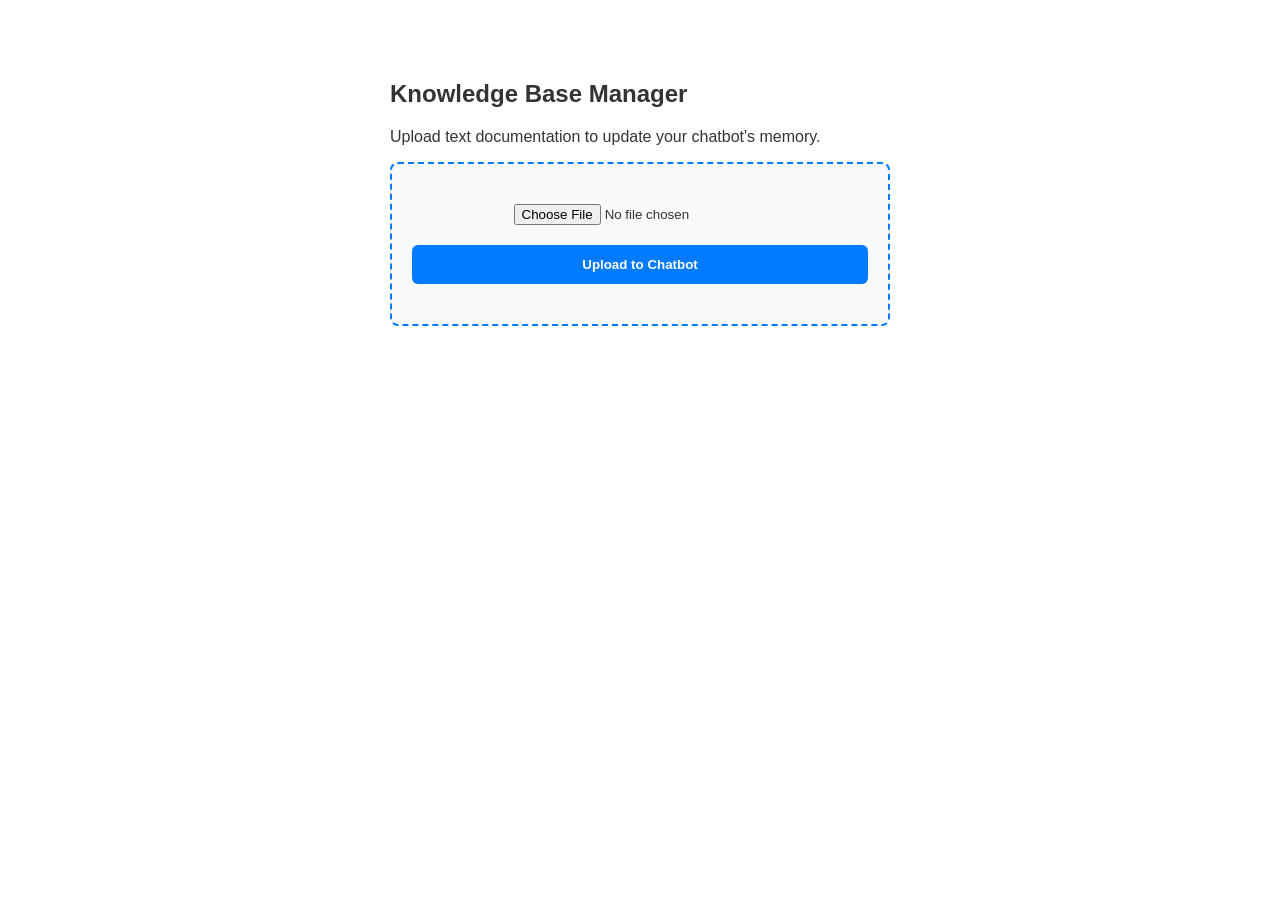
<file: admin.html>
<!DOCTYPE html>
<html lang="en">
<head>
    <meta charset="UTF-8">
    <meta name="viewport" content="width=device-width, initial-scale=1.0">
    <title>Chatbot Knowledge Base Manager</title>
    <style>
        body { font-family: -apple-system, BlinkMacSystemFont, "Segoe UI", Roboto, sans-serif; max-width: 500px; margin: 40px auto; padding: 20px; color: #333; }
        .upload-box { border: 2px dashed #007bff; padding: 40px 20px; text-align: center; border-radius: 8px; background: #f8f9fa; }
        input[type="file"] { margin-bottom: 20px; }
        button { background: #007bff; color: white; border: none; padding: 12px 24px; cursor: pointer; border-radius: 6px; font-weight: bold; width: 100%; }
        button:hover { background: #0056b3; }
        #status { margin-top: 20px; padding: 10px; border-radius: 4px; text-align: center; font-weight: 500; }
        .success { background: #d4edda; color: #155724; }
        .error { background: #f8d7da; color: #721c24; }
    </style>
</head>
<body>
    <h2>Knowledge Base Manager</h2>
    <p>Upload text documentation to update your chatbot's memory.</p>
    <div class="upload-box">
        <input type="file" id="fileInput" accept=".txt">
        <button onclick="uploadDoc()">Upload to Chatbot</button>
    </div>
    <div id="status" style="display: none;"></div>

    <script>
        // Replace with your live deployed backend URL (e.g., https://your-app.render.com)
        const BACKEND_URL = 'http://localhost:5000'; 

        async function uploadDoc() {
            const fileInput = document.getElementById('fileInput');
            const statusDiv = document.getElementById('status');
            if (!fileInput.files[0]) return alert('Please select a .txt file first.');

            const formData = new FormData();
            formData.append('file', fileInput.files[0]);

            statusDiv.style.display = 'block';
            statusDiv.className = '';
            statusDiv.innerText = "Uploading document...";

            try {
                const res = await fetch(`${BACKEND_URL}/upload`, { method: 'POST', body: formData });
                const data = await res.json();
                if (res.ok) {
                    statusDiv.className = 'success';
                    statusDiv.innerText = data.message;
                } else {
                    statusDiv.className = 'error';
                    statusDiv.innerText = data.error || 'Upload failed.';
                }
            } catch (err) {
                statusDiv.className = 'error';
                statusDiv.innerText = "Connection error. Ensure backend is running.";
            }
        }
    </script>
</body>
</html>
</file>
